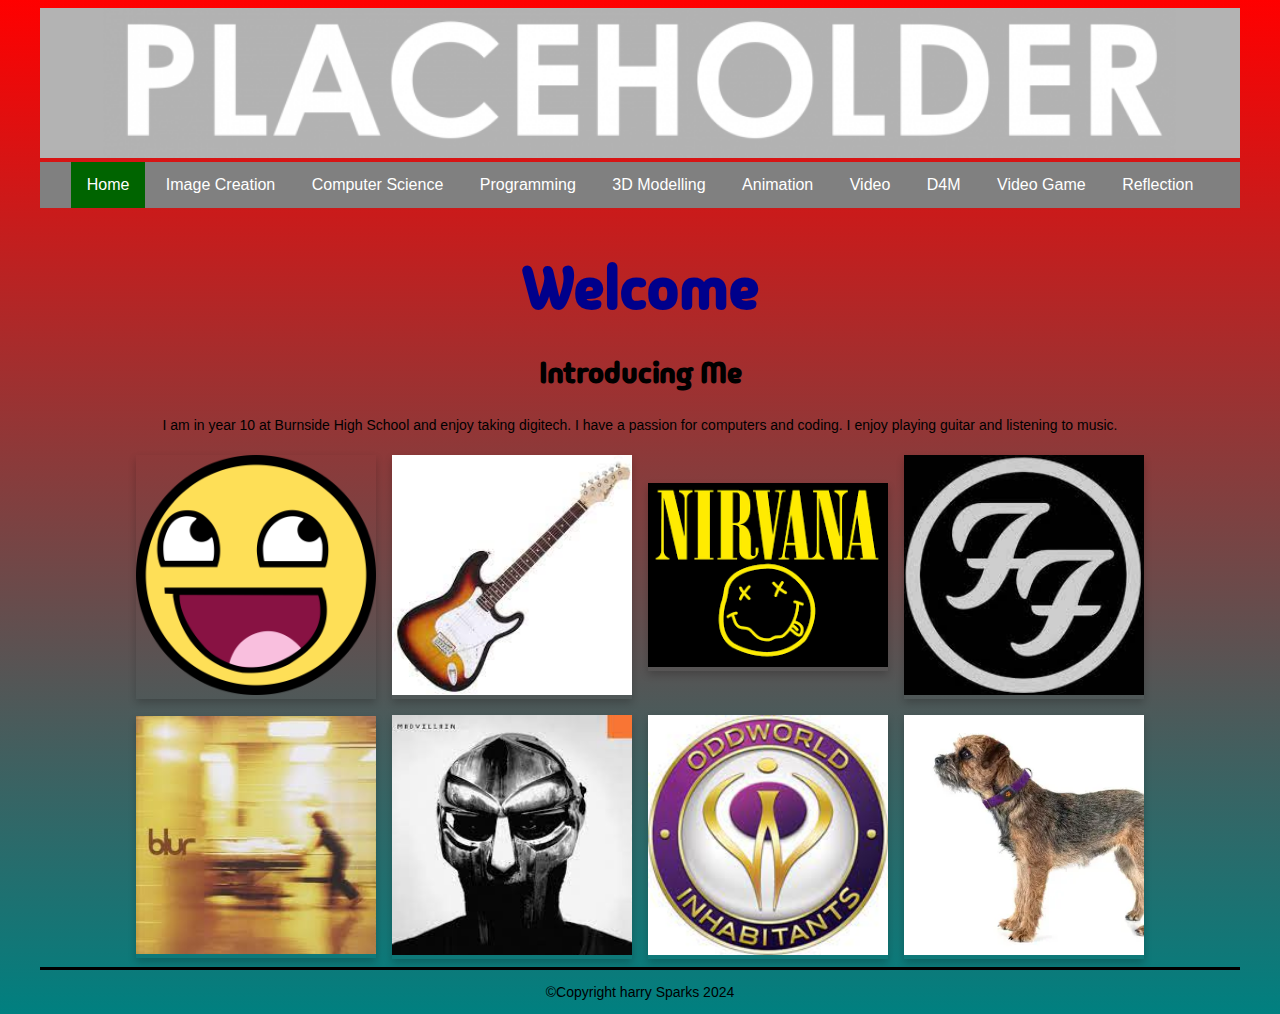
<file: index.html>
<!DOCTYPE html>
<html>
  <head>
    <meta charset="utf-8">
    <meta name="viewport" content="width=device-width">
    <title>You should change this on every page</title>
    <link href="css/style.css" rel="stylesheet" type="text/css" />
    <!-- The relates to the Google Font used in h1 -->
    <link href='https://fonts.googleapis.com/css2?family=Madimi+One&display=swap
      ' rel='stylesheet'>
    <div class="header">
      <img src="images/DTportfolio_header.png">
    </div>
  </head>
  <div class="wrapper">
    <body>
      <!-- The Nav Bar goes here -->
      <nav>
        <ul>
          <li id='active'><a href="index.html">Home</a></li>
          <li><a href="imagecreation.html">Image Creation</a></li>
          <li><a href="computerscience.html">Computer Science</a></li>
          <li><a href="programming.html">Programming</a></li>
          <li><a href="3dmodelling.html">3D Modelling</a></li>
          <li><a href="animation.html">Animation</a></li>
          <li><a href="videoaudio.html">Video</a></li>
          <li><a href="designformanufacturing.html">D4M</a></li>
          <li><a href="videogame.html">Video Game</a></li>
          <li><a href="reflection.html">Reflection</a></li>
        </ul>
    </nav>
    <main>
      <!-- page heading- add name here! -->
      <h1>Welcome</h1>
      <h2>Introducing Me</h2>
      <!-- now the Information text box-->
      <div class=information>
        <p>
            I am in year 10 at Burnside High School and enjoy taking digitech. I have a passion for computers and coding. I enjoy playing guitar and listening to music.
        </p>  
      </div>   
        <!-- This is the container for all the images you want to add- it's a flexbox so add as many as you want -->
      <div class='container'>
        <!-- item 1 starts here-->
        <div class='item'>
          <img src="images/epik.png" alt="please replace me">       
        </div> 
        <!-- end of item 1 -->    
        <!-- item 2 starts here-->
        <div class='item'>
          <img src="images/guitar.png" alt="please replace me">      
        </div> 
        <!-- end of item 2 -->    
        <!-- item 3 starts here-->
        <div class='item'>
          <img src="images/nirvana.png" alt="please replace me">      
        </div>  
        <!-- end of item 3 -->
        <!-- item 4 starts here-->
        <div class='item'>
          <img src="images/foofighters.png" alt="please replace me">      
        </div>  
        <!-- end of item 4 -->
        <!-- item 5 starts here-->
        <div class='item'>
          <img src="images/blur ST.jpg" alt="please replace me">      
        </div>  
        <!-- end of item 5 -->
        <!-- item 6 starts here-->
        <div class='item'>
          <img src="images/DOOM.jpg" alt="please replace me">       
        </div> 
        <!-- end of item 6 -->    
        <!-- item 7 starts here-->
        <div class='item'>
          <img src="images/ODD.jpg" alt="please replace me">      
        </div> 
        <!-- end of item 7 -->    
        <!-- item 8 starts here-->
        <div class='item'>
          <img src="images/dog.webp" alt="please replace me">      
        </div>  
        <!-- end of item 8 -->
      </div>
    </main>  
    <footer>
      <p>&#169;Copyright harry Sparks 2024</p>
    </footer>
  </body>
</html>
</file>
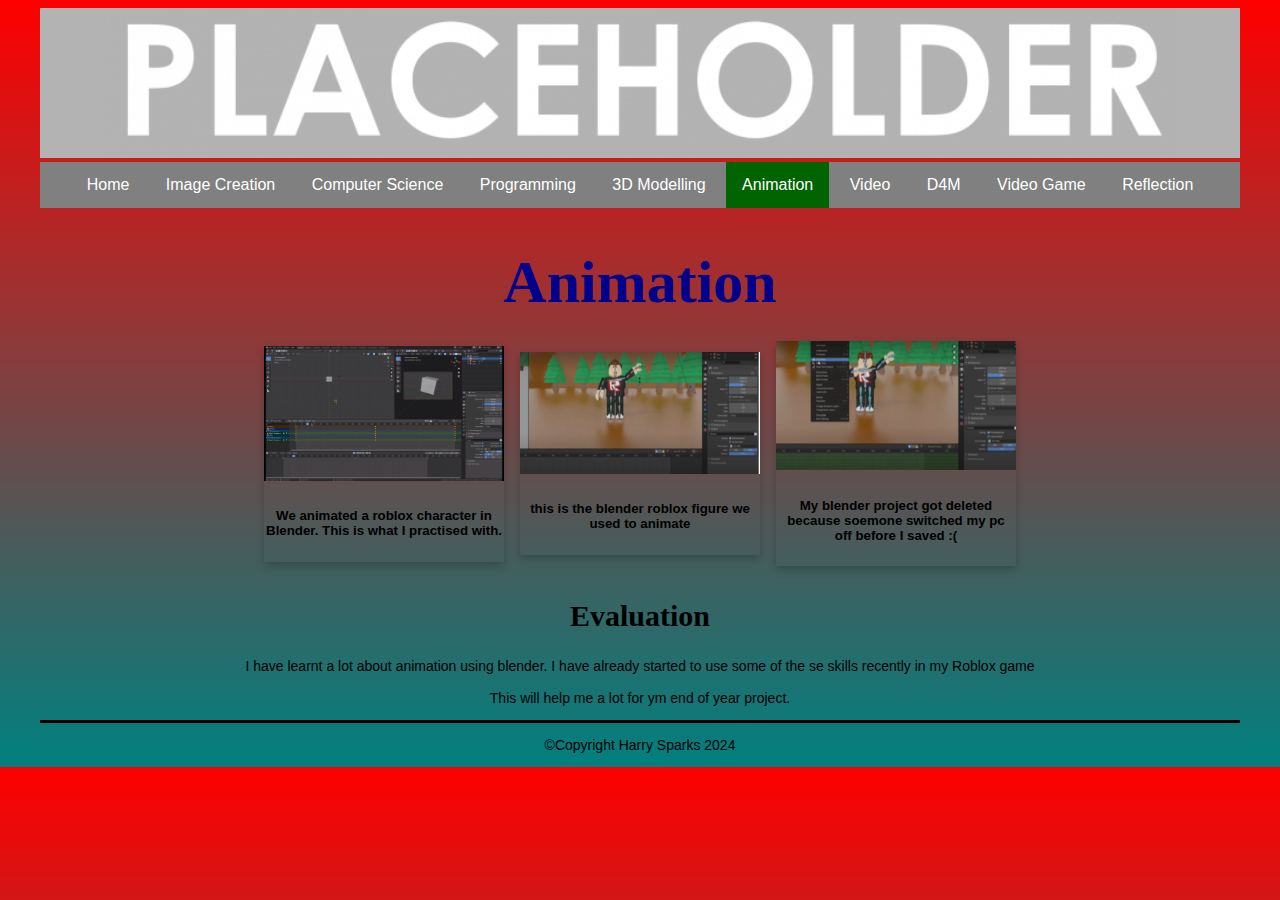
<file: animation.html>
<!DOCTYPE html>
<html>
  <head>
    <meta charset="utf-8">
    <meta name="viewport" content="width=device-width">
    <title>Home</title>
    <link href="css/style.css" rel="stylesheet" type="text/css" />
    <!-- The relates to the Google Font used in h1 -->
    <link href='https://fonts.googleapis.com/css?family=Caesar Dressing' rel='stylesheet'>
    <div class="header">
      <img src="images/DTportfolio_header.png">
    </div>
  </head>
  <div class="wrapper">
    <body>
      <!-- The Nav Bar goes here -->
      <nav>
        <ul>
          <li><a href="index.html">Home</a></li>
          <li><a href="imagecreation.html">Image Creation</a></li>
          <li><a href="computerscience.html">Computer Science</a></li>
          <li><a href="programming.html">Programming</a></li>
          <li><a href="3dmodelling.html">3D Modelling</a></li>
          <li id='active'><a href="animation.html">Animation</a></li>
          <li><a href="videoaudio.html">Video</a></li>
          <li><a href="designformanufacturing.html">D4M</a></li>
          <li><a href="videogame.html">Video Game</a></li>
          <li><a href="reflection.html">Reflection</a></li>
        </ul>
    </nav>
    <main>
      <!-- page heading- add name here! -->
      <h1>Animation</h1>
        <!-- This is the container for all the images you want to add- it's a flexbox so add as many as you want -->
      <div class='container'>
        <!-- item 1 starts here-->
        <div class='item'>
          <img src="blender animation1.jpg" alt="please replace me">
          <div class='item-info'>
            <!-- a brief explanation of what this picture is -->
            <h5>We animated a roblox character in Blender. This is what I practised with.</h5>
          </div>       
        </div> 
        <!-- end of item 1 -->    
        <!-- item 2 starts here-->
        <div class='item'>
          <img src="Capture.PNG" alt="please replace me">
          <div class='item-info'>
            <!-- a brief explanation of what this picture is -->
            <h5>this is the blender roblox figure we used to animate</h5>
          </div>       
        </div> 
        <!-- end of item 2 -->    
        <!-- item 3 starts here-->
        <div class='item'>
          <img src="animation2.PNG" alt="please replace me">
          <div class='item-info'>
            <!-- a brief explanation of what this picture is -->
            <h5>My blender project got deleted because soemone switched my pc off before I saved :(</h5>
          </div>       
        </div> 
        <!-- end of item 3 --> 
        <!-- now the Evaluation text box-->
        <div class=information>
          <h2>Evaluation</h2>
          <p>
            I have learnt a lot about animation using blender. I have already started to use some of the se skills recently in my Roblox game<br><br>
            This will help me a lot for ym end of year project.
          </p>  
        </div>   
      </div>   
    </main>  
    <footer>
      <p>&#169;Copyright Harry Sparks 2024</p>
    </footer>
  </body>
</html>
</file>
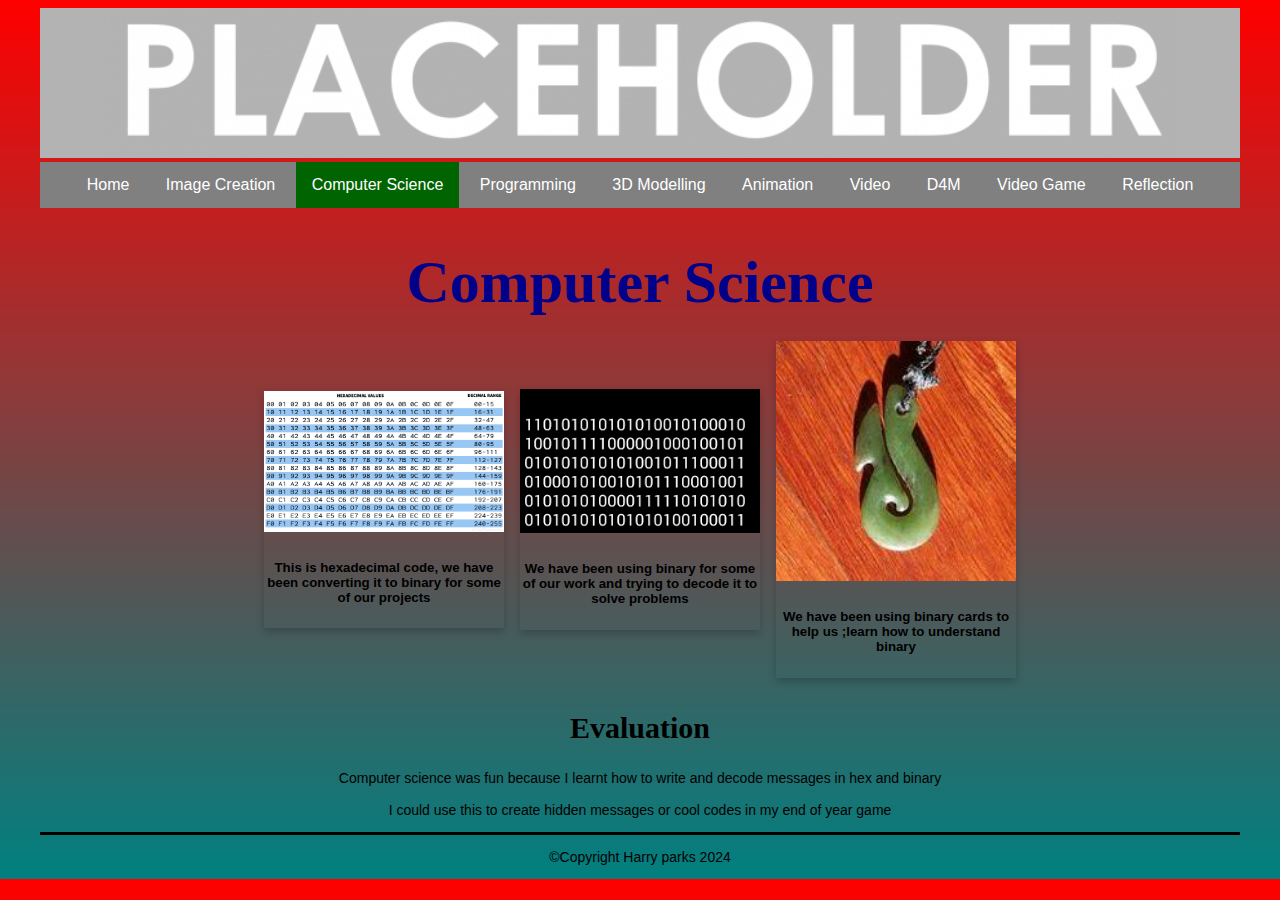
<file: computerscience.html>
<!DOCTYPE html>
<html>
  <head>
    <meta charset="utf-8">
    <meta name="viewport" content="width=device-width">
    <title>Home</title>
    <link href="css/style.css" rel="stylesheet" type="text/css" />
    <!-- The relates to the Google Font used in h1 -->
    <link href='https://fonts.googleapis.com/css?family=Caesar Dressing' rel='stylesheet'>
    <div class="header">
      <img src="images/DTportfolio_header.png">
    </div>
  </head>
  <div class="wrapper">
    <body>
      <!-- The Nav Bar goes here -->
      <nav>
        <ul>
          <li><a href="index.html">Home</a></li>
          <li><a href="imagecreation.html">Image Creation</a></li>
          <li id='active'><a href="computerscience.html">Computer Science</a></li>
          <li><a href="programming.html">Programming</a></li>
          <li><a href="3dmodelling.html">3D Modelling</a></li>
          <li><a href="animation.html">Animation</a></li>
          <li><a href="videoaudio.html">Video</a></li>
          <li><a href="designformanufacturing.html">D4M</a></li>
          <li><a href="videogame.html">Video Game</a></li>
          <li><a href="reflection.html">Reflection</a></li>
        </ul>
    </nav>
    <main>
      <!-- page heading- add name here! -->
      <h1>Computer Science</h1>
        <!-- This is the container for all the images you want to add- it's a flexbox so add as many as you want -->
      <div class='container'>
        <!-- item 1 starts here-->
        <div class='item'>
          <img src="images/hexadecimal_385.webp" alt="please replace me">
          <div class='item-info'>
            <!-- a brief explanation of what this picture is -->
            <h5>This is hexadecimal code, we have been
            converting it to binary for some of our projects</h5>
          </div>       
        </div> 
        <!-- end of item 1 -->    
        <!-- item 2 starts here-->
        <div class='item'>
          <img src="images/download.png" alt="please replace me">
          <div class='item-info'>
            <!-- a brief explanation of what this picture is -->
            <h5>We have been using binary for some of our work and trying 
            to decode it to solve problems</h5>
          </div>       
        </div> 
        <!-- end of item 2 -->    
        <!-- item 3 starts here-->
        <div class='item'>
          <img src="images/download.jpg" alt="please replace me">
          <div class='item-info'>
            <!-- a brief explanation of what this picture is -->
            <h5>We have been using binary cards to help us ;learn how to understand binary</h5>
          </div>       
        </div> 
        <!-- end of item 3 --> 
        <!-- now the Evaluation text box-->
        <div class=information>
          <h2>Evaluation</h2>
          <p>
            Computer science was fun because I learnt how to write and decode messages in hex and binary <br><br>
            I could use this to create hidden messages or cool codes in my end of year game
          </p>  
        </div>   
      </div>   
    </main>  
    <footer>
      <p>&#169;Copyright Harry parks 2024</p>
    </footer>
  </body>
</html>
</file>
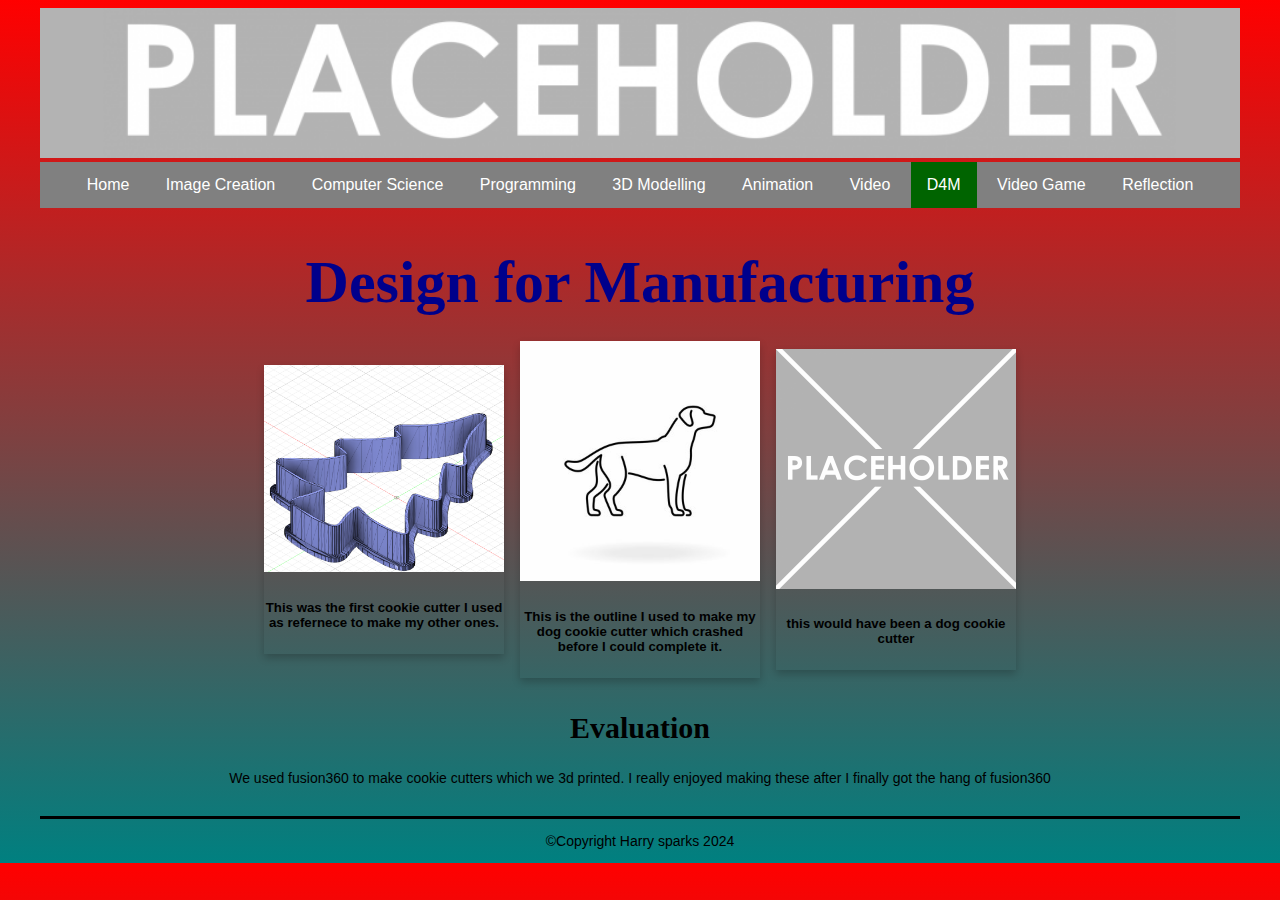
<file: designformanufacturing.html>
<!DOCTYPE html>
<html>
  <head>
    <meta charset="utf-8">
    <meta name="viewport" content="width=device-width">
    <title>Home</title>
    <link href="css/style.css" rel="stylesheet" type="text/css" />
    <!-- The relates to the Google Font used in h1 -->
    <link href='https://fonts.googleapis.com/css?family=Caesar Dressing' rel='stylesheet'>
    <div class="header">
      <img src="images/DTportfolio_header.png">
    </div>
  </head>
  <div class="wrapper">
    <body>
      <!-- The Nav Bar goes here -->
      <nav>
        <ul>
          <li><a href="index.html">Home</a></li>
          <li><a href="imagecreation.html">Image Creation</a></li>
          <li><a href="computerscience.html">Computer Science</a></li>
          <li><a href="programming.html">Programming</a></li>
          <li><a href="3dmodelling.html">3D Modelling</a></li>
          <li><a href="animation.html">Animation</a></li>
          <li><a href="videoaudio.html">Video</a></li>
          <li id='active'><a href="designformanufacturing.html">D4M</a></li>
          <li><a href="videogame.html">Video Game</a></li>
          <li><a href="reflection.html">Reflection</a></li>
        </ul>
    </nav>
    <main>
      <!-- page heading- add name here! -->
      <h1>Design for Manufacturing</h1>
        <!-- This is the container for all the images you want to add- it's a flexbox so add as many as you want -->
      <div class='container'>
        <!-- item 1 starts here-->
        <div class='item'>
          <img src="images/treecookiecutter1.PNG" alt="please replace me">
          <div class='item-info'>
            <!-- a brief explanation of what this picture is -->
            <h5>This was the first cookie cutter I used as refernece to make my other ones.</h5>
          </div>       
        </div> 
        <!-- end of item 1 -->    
        <!-- item 2 starts here-->
        <div class='item'>
          <img src="images/360_F_299700571_Y1t3a8wWwHgCaf997bSjKEnierhYv8kK.jpg" alt="please replace me">
          <div class='item-info'>
            <!-- a brief explanation of what this picture is -->
            <h5>This is the outline I used to make my dog cookie cutter which crashed before I could complete it.</h5>
          </div>       
        </div> 
        <!-- end of item 2 -->    
        <!-- item 3 starts here-->
        <div class='item'>
          <img src="images/placeholder.png" alt="please replace me">
          <div class='item-info'>
            <!-- a brief explanation of what this picture is -->
            <h5>this would have been a dog cookie cutter</h5>
          </div>       
        </div> 
        <!-- end of item 3 --> 
        <!-- now the Evaluation text box-->
        <div class=information>
          <h2>Evaluation</h2>
          <p>
            We used fusion360 to make cookie cutters which we 3d printed. I really enjoyed making these after I finally got the hang of fusion360<br><br>
          
          </p>  
        </div>   
      </div>   
    </main>  
    <footer>
      <p>&#169;Copyright Harry sparks 2024</p>
    </footer>
  </body>
</html>
</file>
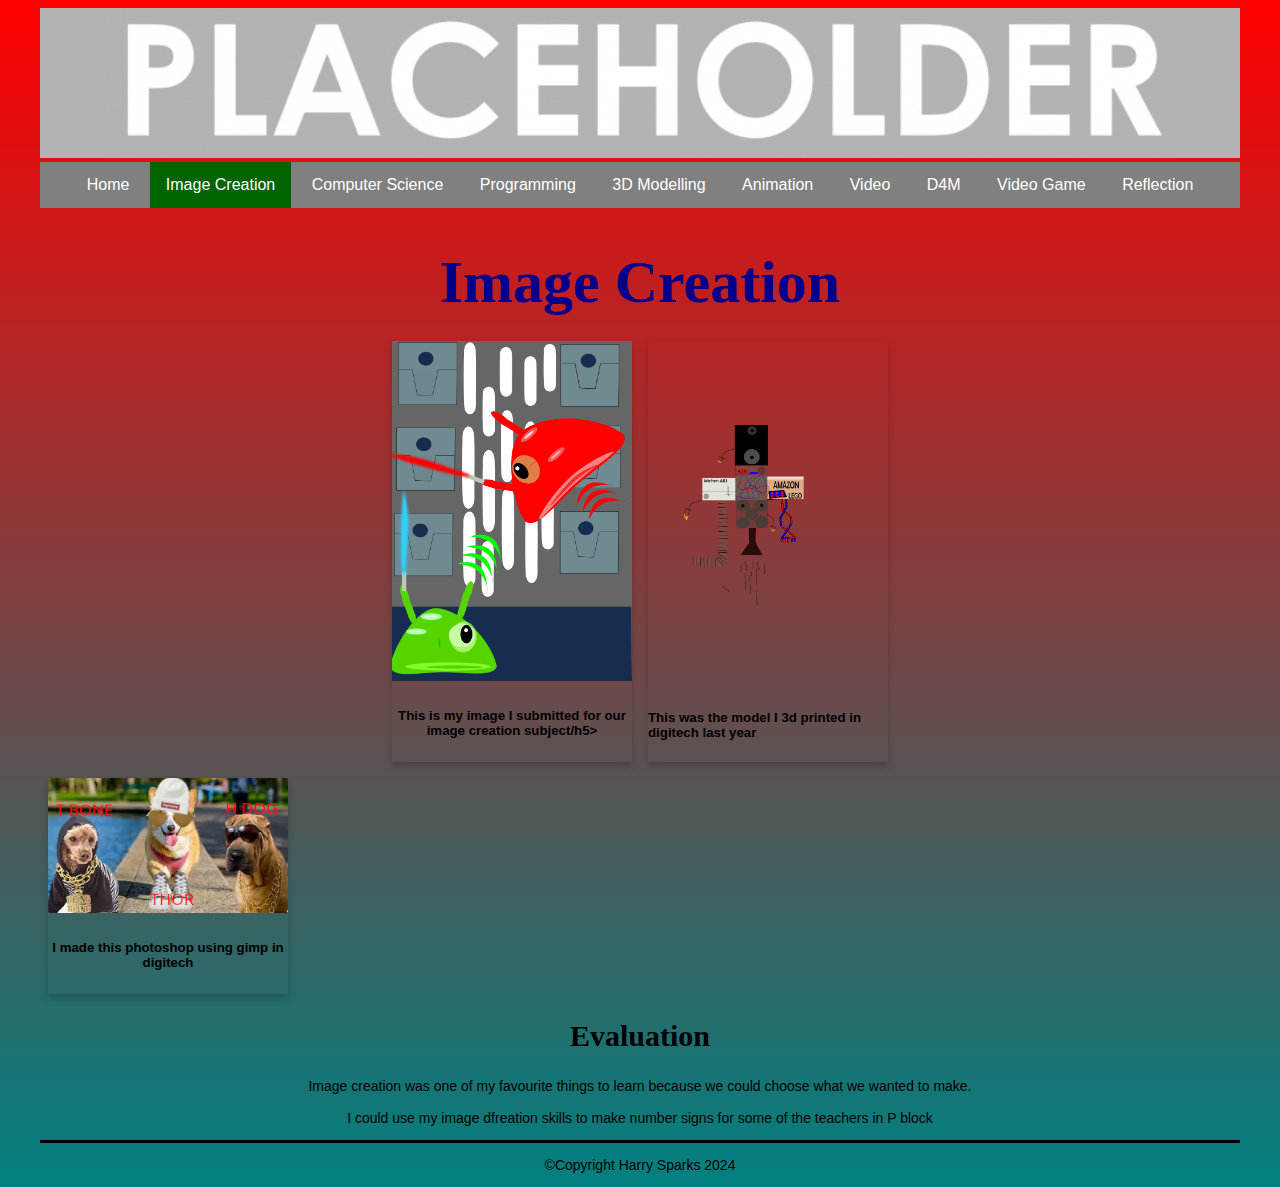
<file: imagecreation.html>
<!DOCTYPE html>
<html>
  <head>
    <meta charset="utf-8">
    <meta name="viewport" content="width=device-width">
    <title>Home</title>
    <link href="css/style.css" rel="stylesheet" type="text/css" />
    <!-- The relates to the Google Font used in h1 -->
    <link href='https://fonts.googleapis.com/css?family=Caesar Dressing' rel='stylesheet'>
    <div class="header">
      <img src="images/DTportfolio_header.png">
    </div>
  </head>
  <div class="wrapper">
    <body>
      <!-- The Nav Bar goes here -->
      <nav>
        <ul>
          <li><a href="index.html">Home</a></li>
          <li id='active'><a href="imagecreation.html">Image Creation</a></li>
          <li><a href="computerscience.html">Computer Science</a></li>
          <li><a href="programming.html">Programming</a></li>
          <li><a href="3dmodelling.html">3D Modelling</a></li>
          <li><a href="animation.html">Animation</a></li>
          <li><a href="videoaudio.html">Video</a></li>
          <li><a href="designformanufacturing.html">D4M</a></li>
          <li><a href="videogame.html">Video Game</a></li>
          <li><a href="reflection.html">Reflection</a></li>
        </ul>
    </nav>
    <main>
      <!-- page heading- add name here! -->
      <h1>Image Creation</h1>
        <!-- This is the container for all the images you want to add- it's a flexbox so add as many as you want -->
      <div class='container'>
        <!-- item 1 starts here-->
        <div class='item'>
          <img src="images/finished produc2t.png
            ">
          <div class='item-info'>
            <!-- a brief explanation of what this picture is -->
            <h5>This is my image I submitted for our image creation subject/h5>
          </div>       
        </div> 
        <!-- end of item 1 -->    
        <!-- item 2 starts here-->
        <div class='item'>
          <img src="images/vector (despicable me).png"
          <div class='item-info'>
            <!-- a brief explanation of what this picture is -->
            <h5>This was the model I 3d printed in digitech last year
          </div>       
        </div> 
        <!-- end of item 2 -->    
        <!-- item 3 starts here-->
        <div class='item'>
          <img src="images/GIMP ANIMAL BETTER.png"please replace me">
          <div class='item-info'>
            <!-- a brief explanation of what this picture is -->
            <h5>I made this photoshop using gimp in digitech
          </div>       
        </div> 
        <!-- end of item 3 --> 
        <!-- now the Evaluation text box-->
        <div class=information>
          <h2>Evaluation</h2>
          <p>
            Image creation was one of my favourite things to learn because we could choose what we wanted to make. <br><br>
            I could use my image dfreation skills to make number signs for some of the teachers in P block 
          </p>  
        </div>   
      </div>   
    </main>  
    <footer>
      <p>&#169;Copyright Harry Sparks 2024</p>
    </footer>
  </body>
</html>
</file>
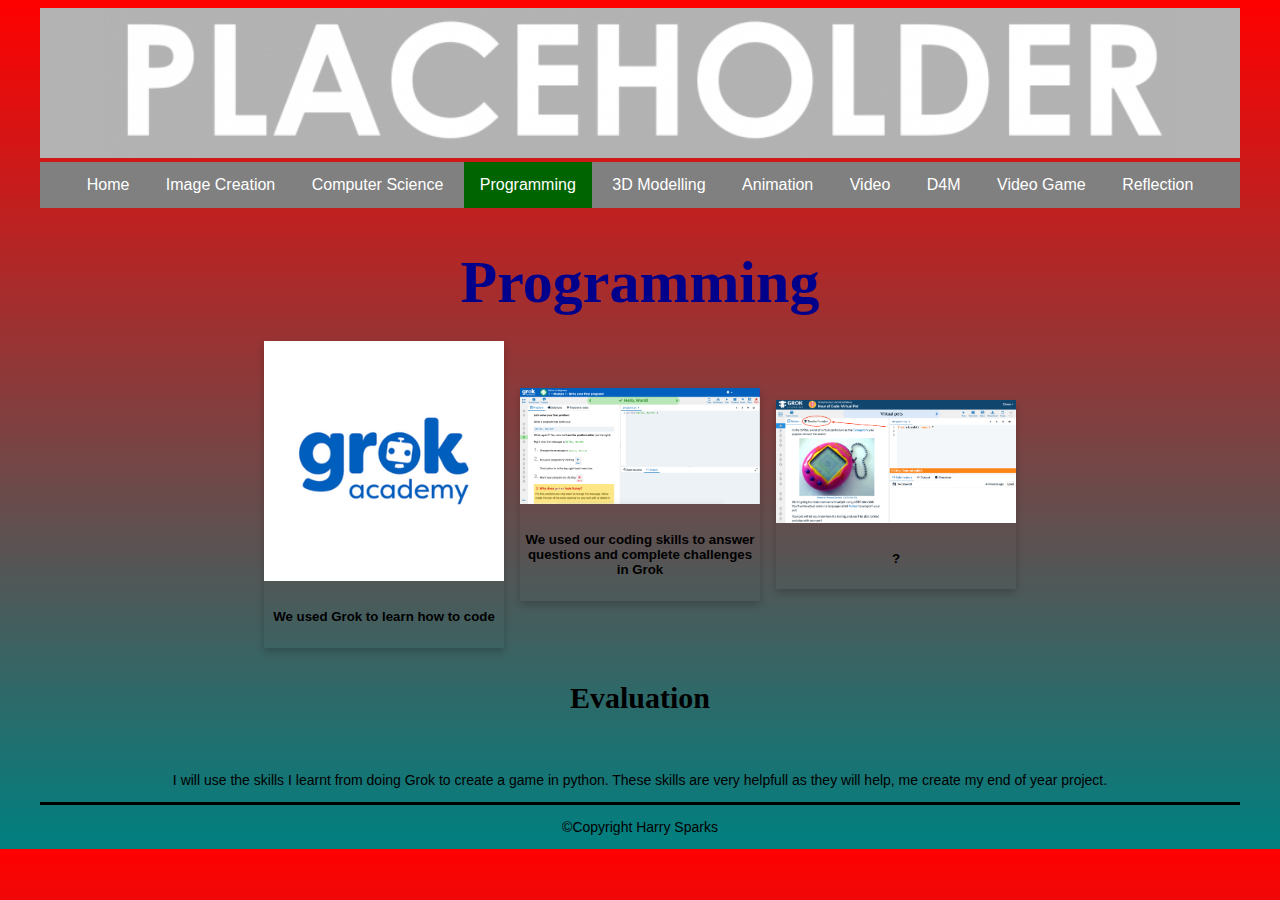
<file: programming.html>
<!DOCTYPE html>
<html>
  <head>
    <meta charset="utf-8">
    <meta name="viewport" content="width=device-width">
    <title>Home</title>
    <link href="css/style.css" rel="stylesheet" type="text/css" />
    <!-- The relates to the Google Font used in h1 -->
    <link href='https://fonts.googleapis.com/css?family=Caesar Dressing' rel='stylesheet'>
    <div class="header">
      <img src="images/DTportfolio_header.png">
    </div>
  </head>
  <div class="wrapper">
    <body>
      <!-- The Nav Bar goes here -->
      <nav>
        <ul>
          <li><a href="index.html">Home</a></li>
          <li><a href="imagecreation.html">Image Creation</a></li>
          <li><a href="computerscience.html">Computer Science</a></li>
          <li id='active'><a href="programming.html">Programming</a></li>
          <li><a href="3dmodelling.html">3D Modelling</a></li>
          <li><a href="animation.html">Animation</a></li>
          <li><a href="videoaudio.html">Video</a></li>
          <li><a href="designformanufacturing.html">D4M</a></li>
          <li><a href="videogame.html">Video Game</a></li>
          <li><a href="reflection.html">Reflection</a></li>
        </ul>
    </nav>
    <main>
      <!-- page heading- add name here! -->
      <h1>Programming</h1>
        <!-- This is the container for all the images you want to add- it's a flexbox so add as many as you want -->
      <div class='container'>
        <!-- item 1 starts here-->
        <div class='item'>
          <img src="GROK+ACADEMY.png" alt="please replace me">
          <div class='item-info'>
            <!-- a brief explanation of what this picture is -->
            <h5>We used Grok to learn how to code </h5>
          </div>       
        </div> 
        <!-- end of item 1 -->    
        <!-- item 2 starts here-->
        <div class='item'>
          <img src="grok.png" alt="please replace me">
          <div class='item-info'>
            <!-- a brief explanation of what this picture is -->
            <h5>We used our coding skills to answer questions and complete challenges in Grok</h5>
          </div>       
        </div> 
        <!-- end of item 2 -->    
        <!-- item 3 starts here-->
        <div class='item'>
          <img src="teachers-notes@2x.png" alt="please replace me">
          <div class='item-info'>
            <!-- a brief explanation of what this picture is -->
            <h5>?</h5>
          </div>       
        </div> 
        <!-- end of item 3 --> 
        <!-- now the Evaluation text box-->
        <div class=information>
          <h2>Evaluation</h2>
          <p>
             <br><br>
            I will use the skills I learnt from doing Grok to create a game in python. These skills are very helpfull as they will help, me create my end of year project.
          </p>  
        </div>   
      </div>   
    </main>  
    <footer>
      <p>&#169;Copyright Harry Sparks</p>
    </footer>
  </body>
</html>
</file>
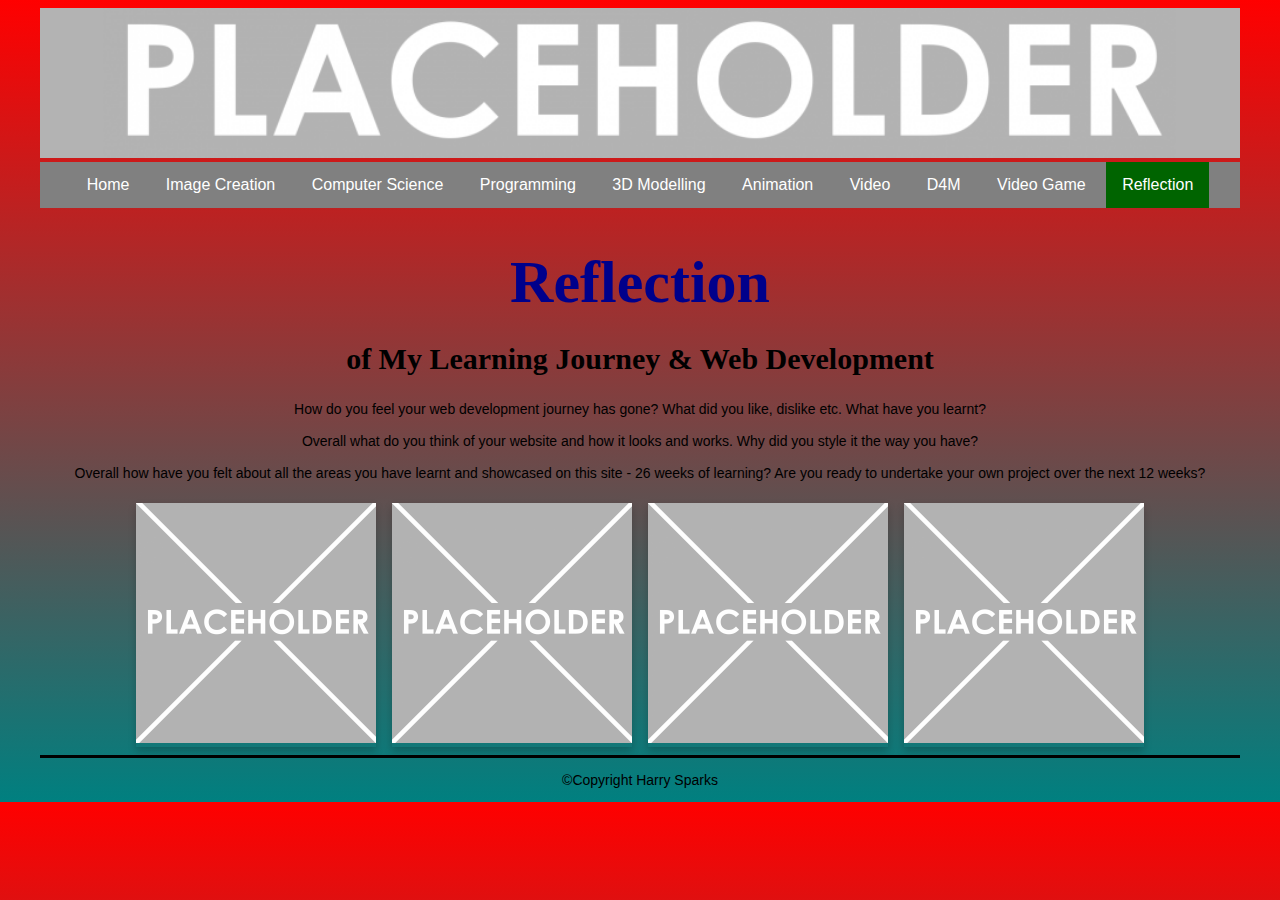
<file: reflection.html>
<!DOCTYPE html>
<html>
  <head>
    <meta charset="utf-8">
    <meta name="viewport" content="width=device-width">
    <title>Home</title>
    <link href="css/style.css" rel="stylesheet" type="text/css" />
    <!-- The relates to the Google Font used in h1 -->
    <link href='https://fonts.googleapis.com/css?family=Caesar Dressing' rel='stylesheet'>
    <div class="header">
      <img src="images/DTportfolio_header.png">
    </div>
  </head>
  <div class="wrapper">
    <body>
      <!-- The Nav Bar goes here -->
      <nav>
        <ul>
          <li><a href="index.html">Home</a></li>
          <li><a href="imagecreation.html">Image Creation</a></li>
          <li><a href="computerscience.html">Computer Science</a></li>
          <li><a href="programming.html">Programming</a></li>
          <li><a href="3dmodelling.html">3D Modelling</a></li>
          <li><a href="animation.html">Animation</a></li>
          <li><a href="videoaudio.html">Video</a></li>
          <li><a href="designformanufacturing.html">D4M</a></li>
          <li><a href="videogame.html">Video Game</a></li>
          <li id='active'><a href="reflection.html">Reflection</a></li>
        </ul>
    </nav>
    <main>
      <!-- page heading- add name here! -->
      <h1>Reflection</h1>
      <h2>of My Learning Journey & Web Development</h2>
      <!-- now the Information text box-->
      <div class=information>
        <p>
            How do you feel your web development journey has gone? What did you like, dislike etc. What have you learnt? <br><br>
            Overall what do you think of your website and how it looks and works. Why did you style it the way you have? <br><br>
          Overall how have you felt about all the areas you have learnt and showcased on this site - 26 weeks of learning? Are you ready to undertake your own project over the next 12 weeks? 
        </p>  
      </div>   
        <!-- This is the container for all the images you want to add- it's a flexbox so add as many as you want -->
      <div class='container'>
        <!-- item 1 starts here-->
        <div class='item'>
          <img src="images/placeholder.png" alt="please replace me">       
        </div> 
        <!-- end of item 1 -->    
        <!-- item 2 starts here-->
        <div class='item'>
          <img src="images/placeholder.png" alt="please replace me">      
        </div> 
        <!-- end of item 2 -->    
        <!-- item 3 starts here-->
        <div class='item'>
          <img src="images/placeholder.png" alt="please replace me">      
        </div>  
        <!-- end of item 3 -->
        <!-- item 4 starts here-->
        <div class='item'>
          <img src="images/placeholder.png" alt="please replace me">      
        </div>  
        <!-- end of item 4 -->
      </div>
    </main>  
    <footer>
      <p>&#169;Copyright Harry Sparks</p>
    </footer>
  </body>
</html>
</file>
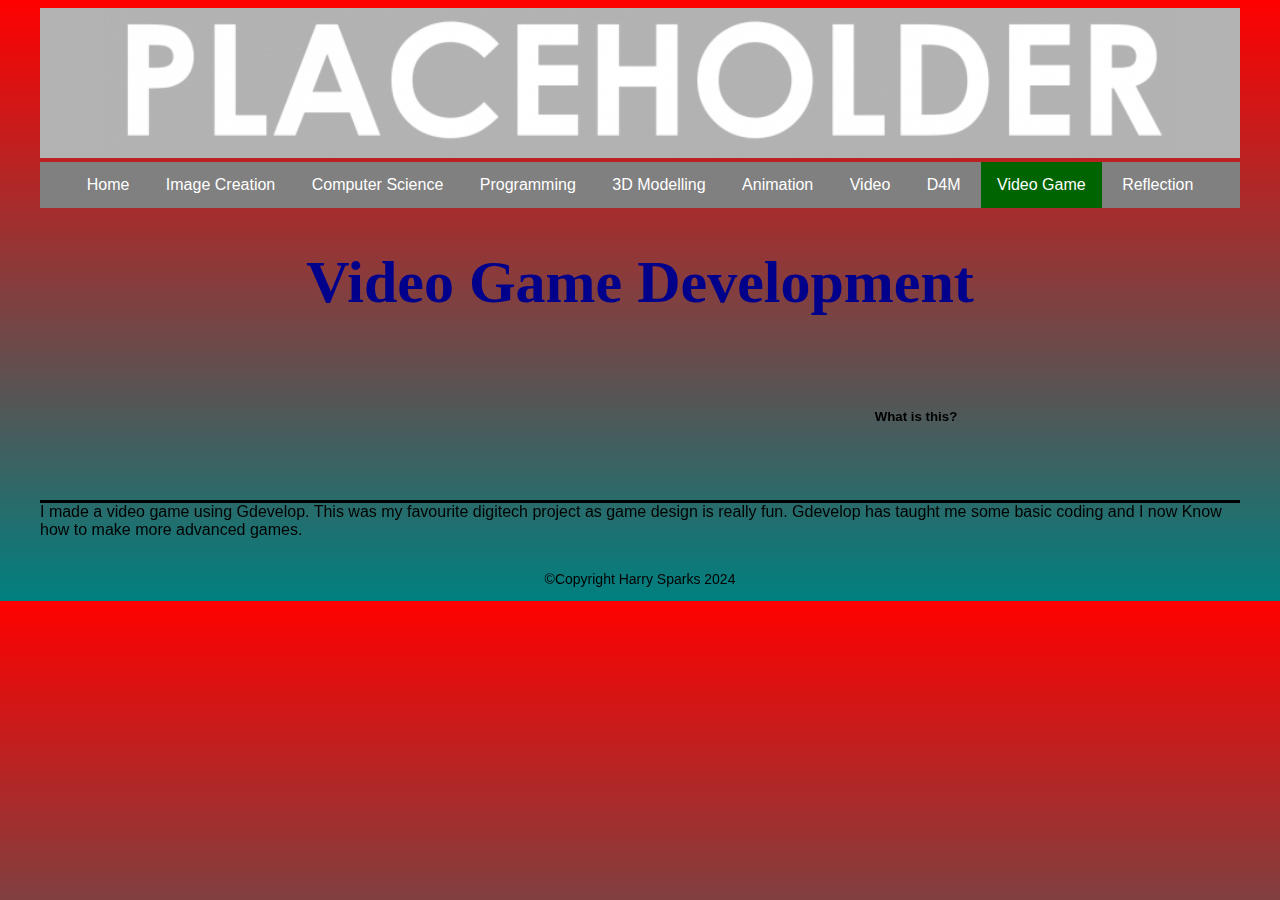
<file: videogame.html>
<!DOCTYPE html>
<html>
  <head>
    <meta charset="utf-8">
    <meta name="viewport" content="width=device-width">
    <title>Home</title>
    <link href="css/style.css" rel="stylesheet" type="text/css" />
    <!-- The relates to the Google Font used in h1 -->
    <link href='https://fonts.googleapis.com/css?family=Caesar Dressing' rel='stylesheet'>
    <div class="header">
      <img src="images/DTportfolio_header.png">
    </div>
  </head>
  <div class="wrapper">
    <body>
      <!-- The Nav Bar goes here -->
      <nav>
        <ul>
          <li><a href="index.html">Home</a></li>
          <li><a href="imagecreation.html">Image Creation</a></li>
          <li><a href="computerscience.html">Computer Science</a></li>
          <li><a href="programming.html">Programming</a></li>
          <li><a href="3dmodelling.html">3D Modelling</a></li>
          <li><a href="animation.html">Animation</a></li>
          <li><a href="videoaudio.html">Video</a></li>
          <li><a href="designformanufacturing.html">D4M</a></li>
          <li id='active'><a href="videogame.html">Video Game</a></li>
          <li><a href="reflection.html">Reflection</a></li>
        </ul>
    </nav>
    <main>
      <!-- page heading- add name here! -->
      <h1>Video Game Development</h1>
        <!-- This is the container for all the images you want to add- it's a flexbox so add as many as you want -->
      <div class='container'>
        <!-- item 1 starts here-->
        <iframe frameborder="0" src="https://itch.io/embed/2944102" width="552" height="167"><a href="https://r0wdy2d.itch.io/lab-escape-platformer">Lab escape platformer by R0wdy2D</a></iframe>
            <!-- a brief explanation of what this picture is -->
            <h5>What is this?</h5>
          </div>       
        </div> 
        <!-- end of item 1 -->    
     
           I made a video game using Gdevelop. This was my favourite digitech project as game design is really fun. Gdevelop has taught me some basic coding and I now Know how to make more advanced games. <br><br>
            
          </p>  
        </div>   
      </div>   
    </main>  
    <footer>
      <p>&#169;Copyright Harry Sparks 2024</p>
    </footer>
  </body>
</html>
</file>
<file: css/style.css>
/* global styling*/
html{
  font-family: Arial, Helvetica, sans-serif;
  margin: 0rem 2rem;
  background-image: linear-gradient(red,teal);
}

/* Banner image*/
.header {
  width: 100%;
  background-size: cover;
}

.header img {
  width: 100%;
}

/*the navbar styling goes here*/
/* nav bar */
nav ul{
  list-style-type: none;
  margin: 0;
  padding: 0;
  overflow: hidden;
  background-color: grey;
  top: 0;
  width: 100%;
  text-align: center;
}

/* how the list of pages sits */
nav ul li{
  display: inline-block;
  font-size: 1rem;
}

/* the nav text */
nav li a{
  display: block;
  color: white;
  text-align: center;
  padding: 14px 16px;
  text-decoration: none;
}

nav li:hover{
  background-color: orangered;
}

nav #active{
  background-color: darkgreen;
}

/* Styling for the main section*/
/* This is the line between the main section and footer */
main{
  border-bottom: 3px solid;
  color: black;
}

/* H1 uses a google font. Check out https://www.w3schools.com/howto/howto_google_fonts.asp to change - also see line 9 in your html page*/
h1 {
  color: darkblue;
  font-family: 'Madimi One';
  font-size: 60px;
  text-align: center;
  margin-bottom: 1rem;
}

h2 {
  color: black;
  font-family: 'Madimi One';
  font-size: 30px;
  text-align: center;
}

p {
  color: black;
  font-size: 14px;
  text-align: center;
}

/* Styling for the image container and the items inside it */
.container{
  display: flex; 
  flex-wrap: wrap; 
  align-items: center; 
  justify-content: center; 
}

/*Items for all the screenshots and pictures of your stuff*/
.item{
  box-shadow: 0 4px 8px 0 rgba(0,0,0,0.2);
  width: 20%;
  min-width: 8rem;
  margin: 0.5rem;
}
 .item-info{
   padding: 0.1rem;
   text-align: center;
 }

.item img{
  width: 100%;
}
</file>
